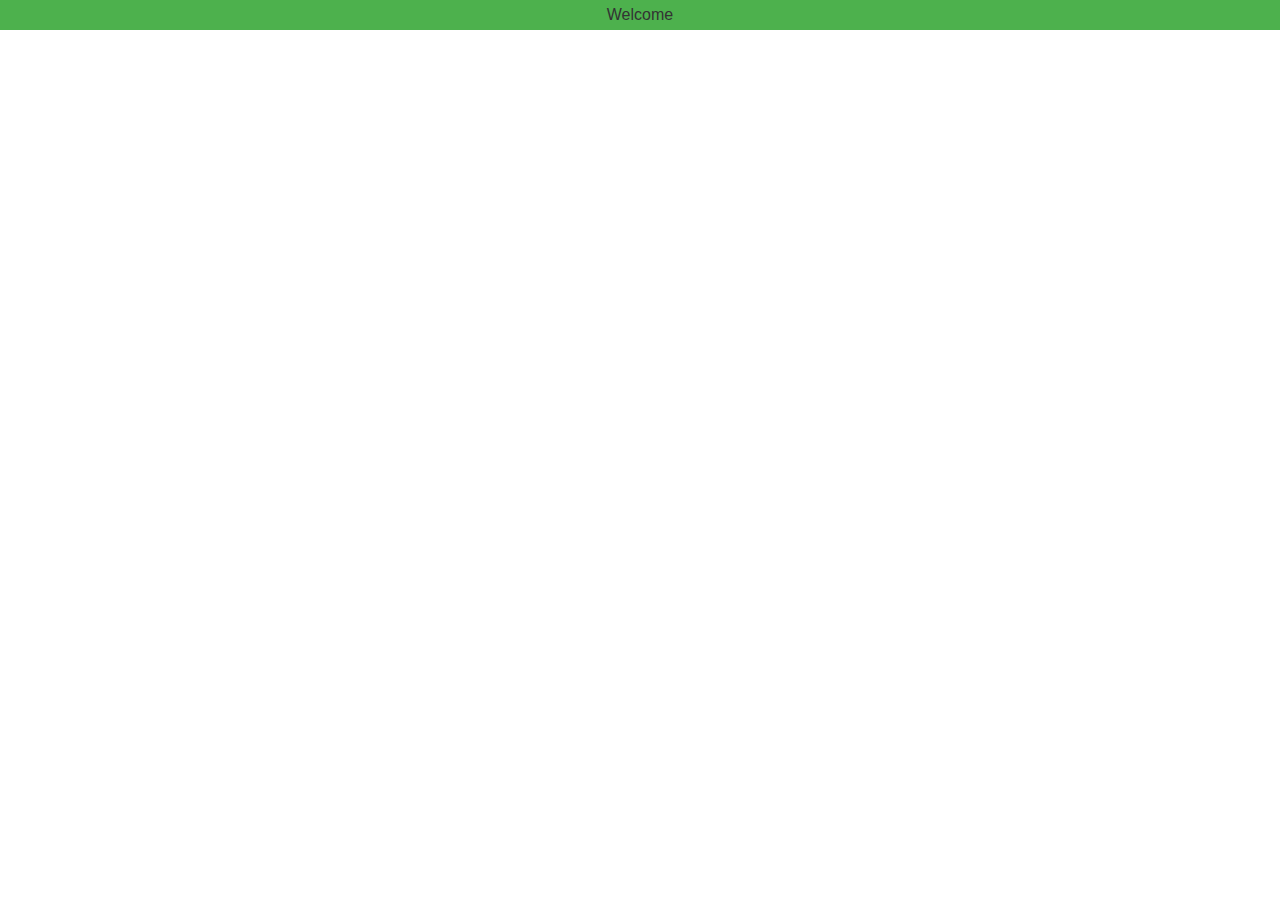
<file: templates/index.html>
<!doctype html>
<html lang="en">
<head>
    <meta charset="utf-8">
    <meta http-equiv="X-UA-Compatible" content="IE=edge">
    <meta name="description" content="">
    <meta name="keywords" content="">
    <meta name="viewport" content="width=device-width, initial-scale=1, maximum-scale=1, user-scalable=no">
    <title>Document</title>
    <!-- No Baidu Siteapp-->
    <meta http-equiv="Cache-Control" content="no-siteapp"/>

    <link rel="stylesheet" href="/static/amazeui/amazeui.min.css">
    <link rel="stylesheet" href="/static/css/index.css">

</head>
<body>
<div id="body">
    <div class="top-in">
        <input type="hidden" name="top_in" value="">
    </div>
    <div id="content">
        <div id="bigger">
            Welcome
        </div>
    </div>
    <div class="am-panel am-panel-default" data-am-scrollspy="{animation: 'fade', delay: 100}">
        生命是一团欲望，欲望不满足便痛苦，满足便无聊。人生就在痛苦和无聊之间摇摆。——叔本华
    </div>
    <div class="am-panel am-panel-default" data-am-scrollspy="{animation: 'fade', delay: 200}">
        生命是一团欲望，欲望不满足便痛苦，满足便无聊。人生就在痛苦和无聊之间摇摆。——叔本华
    </div>
    <div class="am-panel am-panel-default" data-am-scrollspy="{animation: 'fade', delay: 300}">
        生命是一团欲望，欲望不满足便痛苦，满足便无聊。人生就在痛苦和无聊之间摇摆。——叔本华
    </div>
    <div class="am-panel am-panel-default" data-am-scrollspy="{animation: 'fade', delay: 400}">
        生命是一团欲望，欲望不满足便痛苦，满足便无聊。人生就在痛苦和无聊之间摇摆。——叔本华
    </div>
    <div class="am-panel am-panel-default" data-am-scrollspy="{animation: 'fade', delay: 500}">
        生命是一团欲望，欲望不满足便痛苦，满足便无聊。人生就在痛苦和无聊之间摇摆。——叔本华
    </div>
    <div class="am-panel am-panel-default" data-am-scrollspy="{animation: 'fade', delay: 600}">
        生命是一团欲望，欲望不满足便痛苦，满足便无聊。人生就在痛苦和无聊之间摇摆。——叔本华
    </div>
    <div class="am-panel am-panel-default" data-am-scrollspy="{animation: 'fade', delay: 700}">
        生命是一团欲望，欲望不满足便痛苦，满足便无聊。人生就在痛苦和无聊之间摇摆。——叔本华
    </div>
    <div class="am-panel am-panel-default" data-am-scrollspy="{animation: 'fade', delay: 800}">
        生命是一团欲望，欲望不满足便痛苦，满足便无聊。人生就在痛苦和无聊之间摇摆。——叔本华
    </div>
    <div class="am-panel am-panel-default" data-am-scrollspy="{animation: 'fade', delay: 900}">
        生命是一团欲望，欲望不满足便痛苦，满足便无聊。人生就在痛苦和无聊之间摇摆。——叔本华
    </div>
    <div class="am-panel am-panel-default" data-am-scrollspy="{animation: 'fade', delay: 1000}">
        生命是一团欲望，欲望不满足便痛苦，满足便无聊。人生就在痛苦和无聊之间摇摆。——叔本华
    </div>
    <div class="am-panel am-panel-default" data-am-scrollspy="{animation: 'fade', delay: 1100}">
        生命是一团欲望，欲望不满足便痛苦，满足便无聊。人生就在痛苦和无聊之间摇摆。——叔本华
    </div>
    <div class="am-panel am-panel-default" data-am-scrollspy="{animation: 'fade', delay: 1200}">
        生命是一团欲望，欲望不满足便痛苦，满足便无聊。人生就在痛苦和无聊之间摇摆。——叔本华
    </div>
    <div class="am-panel am-panel-default" data-am-scrollspy="{animation: 'fade', delay: 1300}">
        生命是一团欲望，欲望不满足便痛苦，满足便无聊。人生就在痛苦和无聊之间摇摆。——叔本华
    </div>
    <div class="am-panel am-panel-default" data-am-scrollspy="{animation: 'fade', delay: 1400}">
        生命是一团欲望，欲望不满足便痛苦，满足便无聊。人生就在痛苦和无聊之间摇摆。——叔本华
    </div>
    <div class="am-panel am-panel-default" data-am-scrollspy="{animation: 'fade', delay: 1500}">
        生命是一团欲望，欲望不满足便痛苦，满足便无聊。人生就在痛苦和无聊之间摇摆。——叔本华
    </div>
</div>


<!-- bootstrap的cdn杠杠滴 -->
<script src="/static/js/jquery.min.js"></script>
<script src="/static/amazeui/amazeui.min.js"></script>
<script>
    $(function a() {
        var page_y = 100;
        var page_st_y = 0;
        var page_end_y = 0;
        document.getElementById("body").addEventListener("touchstart", function (ev) {
            {#            alert(ev.touches.length);#}
            page_st_y = ev.touches[0].clientY;
        }, false);
        document.getElementById("body").addEventListener("touchend", function (ev) {
            page_end_y = ev.changedTouches[0].clientY;
            page_y = page_end_y - page_st_y;
            if (300 > page_y && page_y > 100) {
                alert('a')
            } else if (page_y > 300) {
                alert("hard");
            } else if (page_y < 0 && page_y > -100) {
                alert("-a")
            } else if (page_y < -100) {
                alert("-hard");
            }
        }, false)
    });

</script>
</body>
</html>
</file>
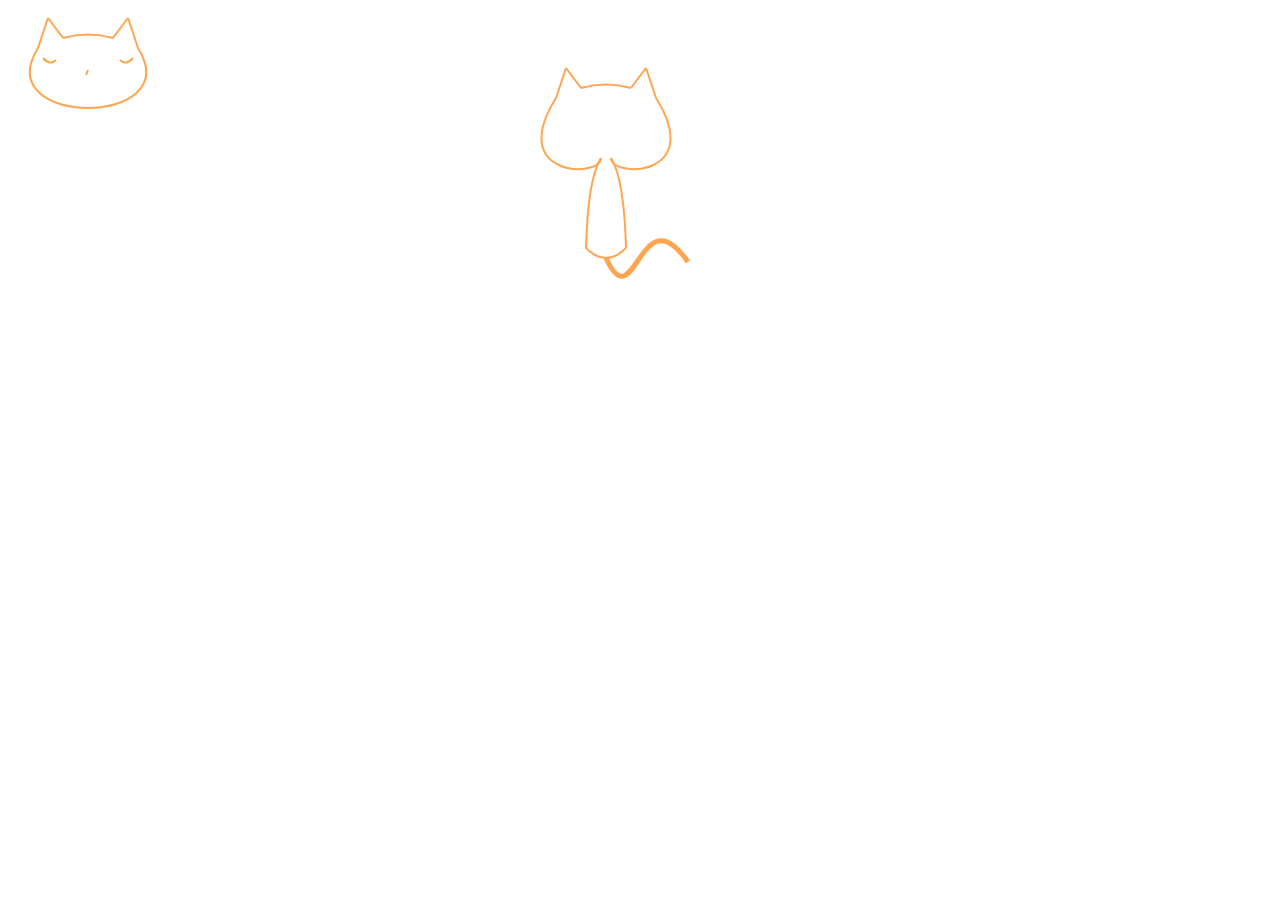
<file: templates/bezier_running_girl.html>
<!DOCTYPE html>
<html lang="en">
<head>
    <meta charset="UTF-8">
    <title>Title</title>
    <meta name="viewport"
          content="width=device-width, initial-scale=1, maximum-scale=1, user-scalable=no">
    <meta name="description" content="svg">
    <meta name="keywords" content="svg">
    <link rel="icon" type="image/png" href="assets/i/favicon.png">
    <style>
        .path:hover {
            stroke-dasharray: 30 10;
            animation: dash 5s infinite;
        }

        @keyframes dash {
            from {
                stroke-dasharray: 30 10;
                stroke-dashoffset: 121.774;

            }
            to {
                stroke-dasharray: 121.774 120;
                stroke-dashoffset: 0;
            }
        }
    </style>
</head>
<body>
<div style="width: 41%;float: left">
    <svg id="svg" width="100%" height="200">
        <desc>二次贝塞尔平滑曲线</desc>
        <defs></defs>
        <!-- 轮廓 -->
        <path d="M30 40 L40 10" stroke="#FFA54F" fill="none" style="stroke-width: 2px;stroke-linejoin: round;"></path>
        <path d="M40 10 L55 30" stroke="#FFA54F" fill="none" style="stroke-width: 2px;stroke-linejoin: round;"></path>
        <path d="M55 30 Q80 23,105 30" stroke="#FFA54F" fill="none"
              style="stroke-width: 2px;stroke-linejoin: round;"></path>
        <path d="M105 30 L120 10" stroke="#FFA54F" fill="none" style="stroke-width: 2px;stroke-linejoin: round;"></path>
        <path d="M120 10 L130 40" stroke="#FFA54F" fill="none" style="stroke-width: 2px;stroke-linejoin: round;"></path>
        <path d="M130 40 C180 120, -20 120, 30 40" stroke="#FFA54F" fill="none"
              style="stroke-width: 2px;stroke-linejoin: round;"></path>

        <!-- 看啊脸 -->
        <!-- 眼睛 -->
        <path d="M35 50 Q42 58, 48 52" stroke="#FFA54F" fill="none"
              style="stroke-width: 2px;stroke-linejoin: round;"></path>
        <path d="M125 50 Q118 58, 112 52" stroke="#FFA54F" fill="none"
              style="stroke-width: 2px;stroke-linejoin: round;"></path>
        <!-- 鼻子 -->
        <path d="M80 62 L78 67" stroke="#FFA54F" fill="none" style="stroke-width: 2px;stroke-linejoin: round;"></path>
    </svg>
</div>
<div style="width: 50%;padding-top: 50px;float: left">
    <svg id="svg" width="100%" height="300">
        <desc>贝塞尔平滑曲线</desc>
        <defs></defs>
        <!-- 轮廓 -->
        <path d="M30 40 L40 10" stroke="#FFA54F" fill="#ffa54f"
              style="stroke-width: 2px;stroke-linejoin: round;"></path>
        <path d="M40 10 L55 30" stroke="#FFA54F" fill="#ffa54f"
              style="stroke-width: 2px;stroke-linejoin: round;"></path>
        <path d="M55 30 Q80 23, 105 30" stroke="#FFA54F" fill="none"
              style="stroke-width: 2px;stroke-linejoin: round;"></path>
        <path d="M105 30 L120 10" stroke="#FFA54F" fill="none" style="stroke-width: 2px;stroke-linejoin: round;"></path>
        <path d="M120 10 L130 40" stroke="#FFA54F" fill="none" style="stroke-width: 2px;stroke-linejoin: round;"></path>

        <path d="M130 40 C180 120, 85 120, 85 100" stroke="#FFA54F" fill="none"
              style="stroke-width: 2px;stroke-linejoin: round;"></path>
        <path d="M85 100 Q98 120, 100 190" stroke="#FFA54F" fill="none"
              style="stroke-width: 2px;stroke-linejoin: round;"></path>

        <path d="M30 40 C-20 120, 75 120, 75 100" stroke="#FFA54F" fill="none"
              style="stroke-width: 2px;stroke-linejoin: round;"></path>
        <path d="M75 100 Q62 120, 60 190" stroke="#FFA54F" fill="none" style="stroke-width: 2px;"></path>

        <path d="M60 190 Q80 210, 100 190" stroke="#FFA54F" fill="none"
              style="stroke-width: 2px;stroke-linejoin: round;"></path>
        <!-- 尾巴 -->
        <path id="path" class="path" d="M80 200 C95 250, 100 120, 162 160" stroke="#FFA54F" stroke-width="5"
              fill="none"></path>
    </svg>
</div>
<script src="/static/js/jquery.min.js"></script>
<script>

    var path = document.getElementById('path');
    var len = path.getTotalLength();    //获取path的长度

    var x1, y1, x2, y2, x, y, mark_x;
    x1 = 95;
    y1 = 250;
    x2 = 100;
    y2 = 120;
    x = 162;
    y = 190;

    //通过时间控制路径改变
    var time_control = self.setInterval("control_tail()", 50);

    function revert_control() {
        /**
         * 从低到高
         */
        if (y > 190){
            y--;x2--;y2--;x1--;y1--;
        }else
            time_control = self.setInterval("control_tail()", 50);

        $("#path").attr("d", "M80 200 C" + x1 + " " + y1 + ", " + x2 + " " + y2 + ", " + x + " " + y);
    }
    function control_tail() {
        /**
         * 从高到低
         */
        if (y < 250){
            y++;x2++;y2++;x1++;y1++;
        }else
            time_control = self.setInterval("revert_control()", 50);

        $("#path").attr("d", "M80 200 C" + x1 + " " + y1 + ", " + x2 + " " + y2 + ", " + x + " " + y);
    }

</script>
</body>
</html>
</file>
<file: static/css/index.css>
#content{
    height: 3rem;
}
#bigger {
    text-align: center;
    line-height: 3rem;
    height: 3rem;
    background: #4db14d;
    animation: bg-clf 2.5s;
    transition: width 2.5s, heght 2.5s, transform 2.5s;
}

@keyframes bg-clf {
    0% {
        background: white;
    }
    100% {
        background: #4db14d;

    }
}
</file>
